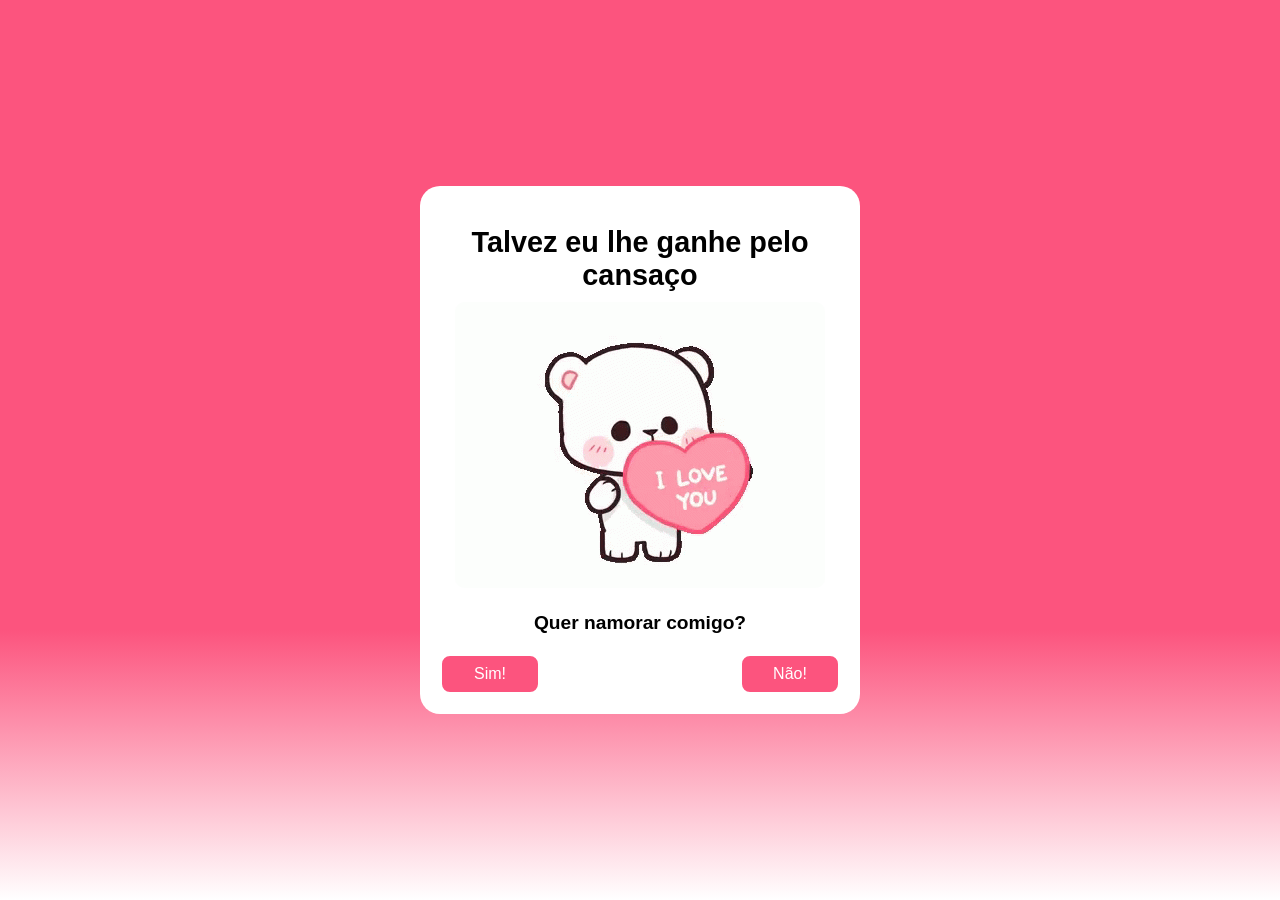
<file: index.html>
<!DOCTYPE html>
<html lang="pt-br">
<head>
    <meta charset="UTF-8">
    <meta name="viewport" content="width=device-width, initial-scale=1.0" />
    <link rel="stylesheet" href="style.css" />
    <title>Pedido de namoro</title>
</head>
<body>
    <div class="painel">
        <h1>Talvez eu lhe ganhe pelo cansaço</h1>
        <img src="./assets/ursinho-fofo-apaixonado.gif" alt="gif">
        <h2>Quer namorar comigo?</h2>

        <div class="buttons">
            <a href="yes.html"><button id="sim">Sim!</button></a>
            <button onmouseover= "desvia()" id="nao">Não!</button>
        </div>
    </div>

    <script src="script.js"></script>
</body>
</html>
</file>
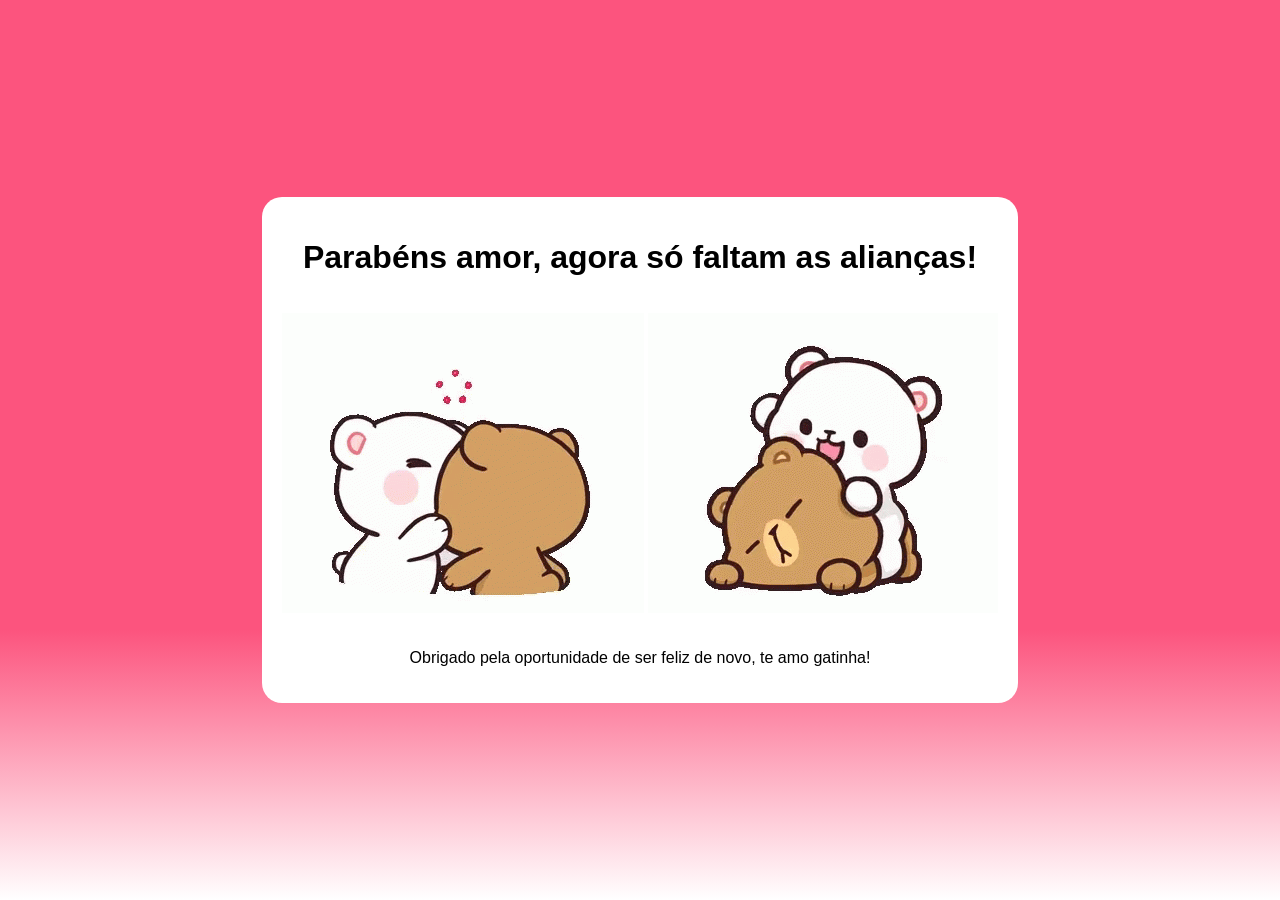
<file: yes.html>
<!DOCTYPE html>
<html lang="pt-br">
<head>
    <meta charset="UTF-8">
    <meta name="viewport" content="width=device-width, initial-scale=1.0">
    <link rel="stylesheet" href="yes.css" />
    <title>Sim</title>
</head>
<body>
    <main>
        <div class="painel">
            <h1>Parabéns amor, agora só faltam as alianças!</h1>
            <div class="Imagens">
                <img src="./assets/ursinhos-fofos-beijos.gif" alt="gif">
                <img src="./assets/ursinhos-fofos-mordidas.gif" alt="gif">
            </div>
            <p>Obrigado pela oportunidade de ser feliz de novo, te amo gatinha!</p>          
        </div>
    </main>
</body>
</html>
</file>
<file: style.css>
body{
    font-family: 'Franklin Gothic Medium', 'Arial Narrow', Arial, sans-serif;
    background: linear-gradient(180deg, #FC547E 70%, white);
    display: flex;
    align-items: center;
    justify-content: center;
    width: 100vw;
    height: 100vh; 
    margin: 0;
    padding: 0;
    overflow: hidden;
}

.painel {
    background: white;
    width: 80%;
    max-width: 400px;
    max-height: 90%;
    border-radius: 20px;
    text-align: center;
    padding: 20px;  
    box-shadow: 0px 4px 10px rgba(red, green, blue, alpha);
    position: relative;
}

.painel h1{
    font-size: 1.8rem;
    margin-bottom: 10px;
}

.painel img{
    max-width: 100%;
    height: auto;   
    border-radius: 10px;
}

.painel h2{
    font-size: 1.2rem;
    margin: 20px 0;
}

.painel .buttons {
    display: flex;
    justify-content: space-between;
    flex-direction: row;
    align-items: center;

}

#sim, 
#nao{
    height: 40px;
    width: 100px;
    background: #FC547E;
    border: 2px solid white;
    border-radius: 10px;
    color: white;
    font-size: 1rem;
    cursor: pointer;
}

#sim{
    transition: transform 0.2s ease;
}

#sim:hover{
    transform: scale(1.1);
}

#nao{
    position: absolute;
    transition: top 0.4s ease, left 0.4s ease;
    top: inherit;
    right: 20px;

}
</file>
<file: yes.css>
body{
    font-family: 'Franklin Gothic Medium', 'Arial Narrow', Arial, sans-serif;
    background: linear-gradient(180deg, #FC547E 70%, white);
    display: flex;
    align-items: center;
    justify-content: center;
    width: 100vw;
    height: 100vh; 
    margin: 0;
    padding: 0;
    overflow: hidden;
}

.painel{
    display: flex;
    flex-direction: column;
    align-items: center;
    gap: 1rem; 
    width: fit-content;
    margin: 0;
    padding: 20px;
    background-color: white;
    box-shadow: 0px 4px 10px rgba(red, green, blue, alpha);
    border-radius: 20px;
    text-align: center;
}
</file>
